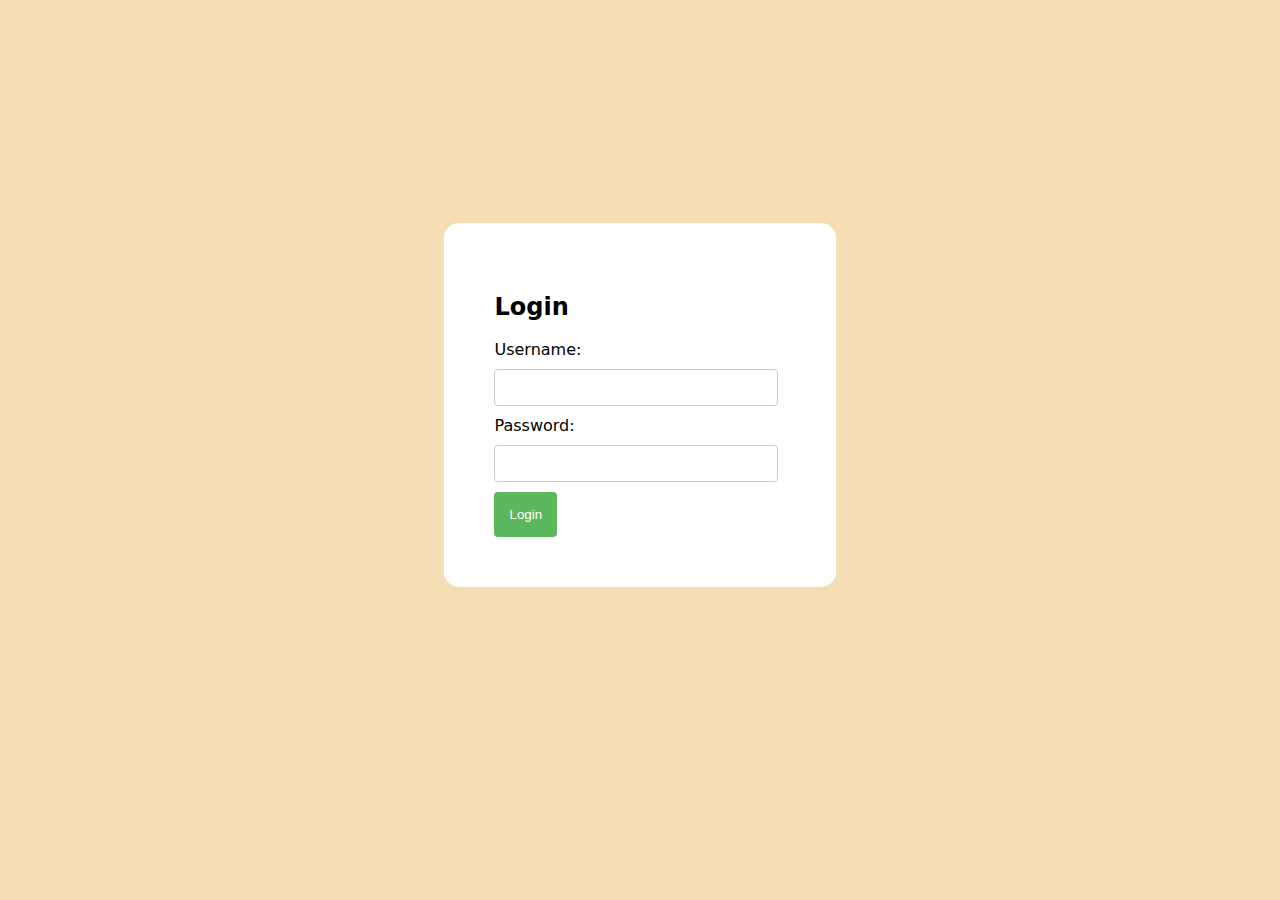
<file: index.html>
<!DOCTYPE html>
<html lang="en">
  <head>
    <meta charset="UTF-8" />
    <meta name="viewport" content="width=device-width, initial-scale=1.0" />
    <link rel="stylesheet" href="stytle.css" />
    <title>Login Page</title>
  </head>
  <body>
    <div class="login-container">
      <h2>Login</h2>
      <form id="loginForm" onsubmit="return validateForm()" action="link.html">
        <div>
          <label for="username">Username:</label>
          <input type="text" id="uname" name="username" required />
          <span class="error" id="unameError"></span>
        </div>
        <div>
          <label for="password">Password:</label>
          <input type="password" id="pass" name="password" required />
          <span class="error" id="passError"></span>
        </div>
        <input type="submit" value="Login" />
      </form>
    </div>
  </body>
  <script src="script.js"></script>
</html>
</file>
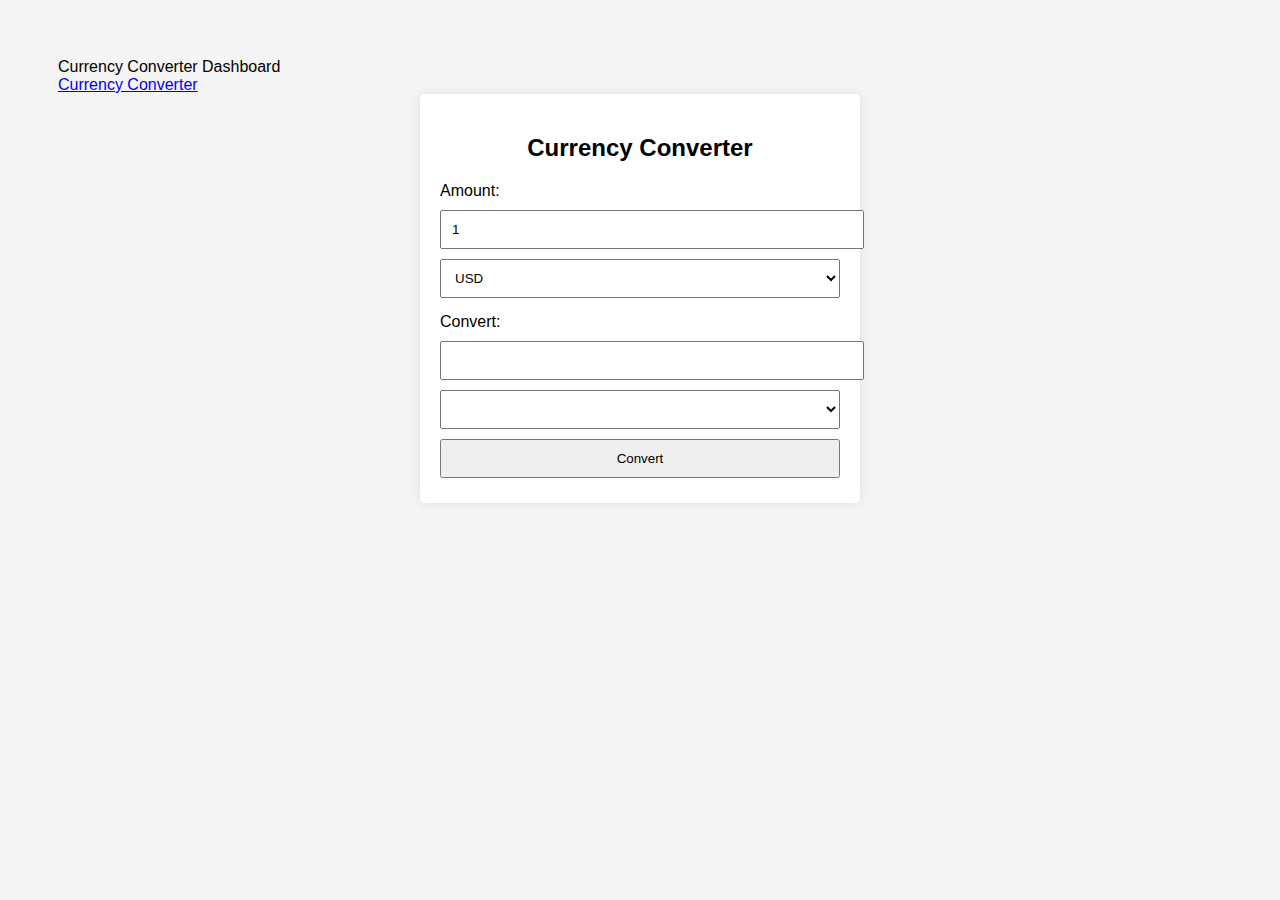
<file: link.html>
<!DOCTYPE html>
<html lang="en">
  <head>
    <meta charset="UTF-8" />
    <meta name="viewport" content="width=device-width, initial-scale=1.0" />
    <title>Currency Converter Dashboard</title>
    <link rel="stylesheet" href="st.css" />
  </head>
  <body>
    <div class="header">Currency Converter Dashboard</div>
    <div class="menu-bar">
      <a href="#" onclick="showConverter()">Currency Converter</a>
    </div>

    <div class="content">
      <div class="converter-container" id="converter">
        <h2>Currency Converter</h2>
        <div class="form-group">
          <label for="amount">Amount:</label>
          <input
            type="number"
            id="amount"
            placeholder="Enter amount"
            value="1"
          />
          <select id="fromCurrency">
            <option value="USD">USD</option>
          </select>
        </div>

        <div class="form-group">
          <label for="toCurrency">Convert:</label>
          <input type="text" id="convertedAmount" readonly />
          <select id="toCurrency"></select>
        </div>

        <button onclick="convertCurrency()">Convert</button>

        <div id="result"></div>
      </div>
    </div>

    <script>
      function showConverter() {
        document.getElementById("converter").style.display = "block";
      }

      async function loadCurrencies() {
        try {
          const response = await fetch(
            "https://api.exchangerate-api.com/v4/latest/USD"
          );
          const data = await response.json();
          const currencyDropdown = document.getElementById("toCurrency");

          for (const currency in data.rates) {
            const option = document.createElement("option");
            option.value = currency;
            option.text = `${currency} - ${currency}`;
            currencyDropdown.add(option);
          }
        } catch (error) {
          console.error("Error fetching currencies:", error);
        }
      }

      loadCurrencies();

      async function convertCurrency() {
        const fromCurrency = document.getElementById("fromCurrency").value;
        const toCurrency = document.getElementById("toCurrency").value;
        const amount = document.getElementById("amount").value;
        const resultDiv = document.getElementById("result");
        const convertedAmountField = document.getElementById("convertedAmount");

        if (amount === "" || isNaN(amount)) {
          resultDiv.innerText = "Please enter a valid amount.";
          return;
        }

        try {
          const response = await fetch(
            `https://api.exchangerate-api.com/v4/latest/${fromCurrency}`
          );
          const data = await response.json();

          const rate = data.rates[toCurrency];
          if (!rate) {
            resultDiv.innerText = `Conversion rate not available for ${toCurrency}.`;
            return;
          }

          const convertedAmount = (amount * rate).toFixed(2);
          convertedAmountField.value = convertedAmount;
        } catch (error) {
          resultDiv.innerText =
            "Error fetching conversion rates. Please try again.";
        }
      }
    </script>
  </body>
</html>
</file>
<file: stytle.css>
body {
  font-family: system-ui, -apple-system, BlinkMacSystemFont, "Segoe UI", Roboto,
    Oxygen, Ubuntu, Cantarell, "Open Sans", "Helvetica Neue", sans-serif;
  background-color: wheat;
  display: flex;
  justify-content: center;
  align-items: center;
  height: 90vh;
  margin: 0;
}
.login-container {
  background-color: white;
  padding: 50px;
  border-radius: 15px;
  box-shadow: 1 2px 10px rgba(0, 0, 0, 0.1);
}
input[type="text"],
input[type="password"] {
  width: 90%;
  padding: 10px;
  margin: 10px 0;
  border: 1px solid #ccc;
  border-radius: 4px;
}
input[type="submit"] {
  background-color: #5cb85c;
  color: white;
  padding: 15px;
  border: none;
  border-radius: 4px;
  cursor: pointer;
}
input[type="submit"]:hover {
  background-color: greenyellow;
}
.error {
  color: red;
  font-size: 0.9em;
}
</file>
<file: st.css>
.footer {
  position: fixed;
  left: 0;
  bottom: 0;
  width: 100%;
  background-color: red;
  color: white;
  text-align: center;
}
body {
  font-family: Arial, sans-serif;
  background-color: #f4f4f4;
  padding: 50px;
}
.converter-container {
  max-width: 400px;
  margin: auto;
  padding: 20px;
  background: white;
  border-radius: 5px;
  box-shadow: 0 0 10px rgba(0, 0, 0, 0.1);
}
h2 {
  text-align: center;
}
label {
  display: block;
  margin: 10px 0 5px;
}
input,
select,
button {
  width: 100%;
  padding: 10px;
  margin: 5px 0;
}
.result {
  margin-top: 20px;
  font-size: 1.2em;
  text-align: center;
}
</file>
